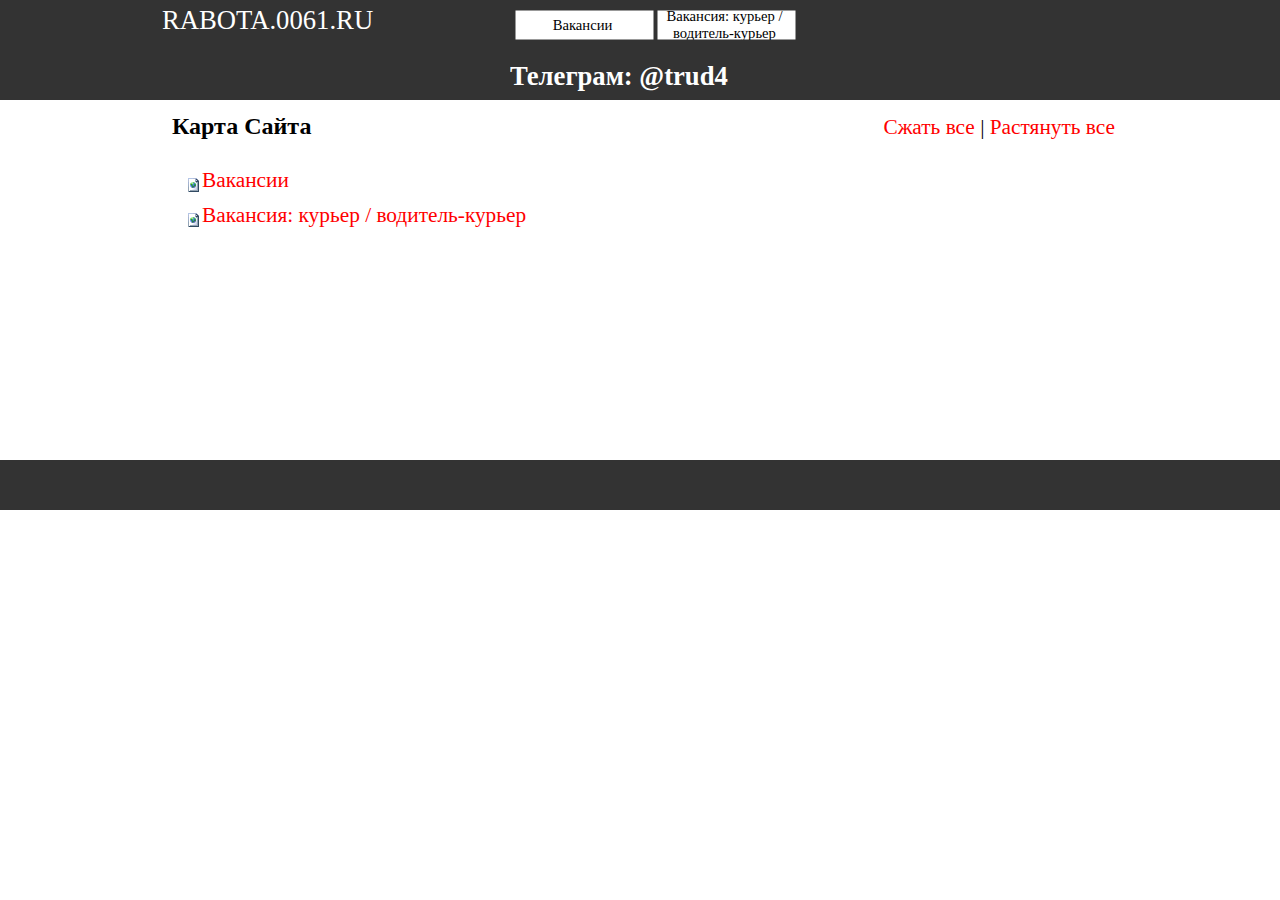
<file: imsitemap.html>
<!DOCTYPE html><!-- HTML5 -->
<html prefix="og: http://ogp.me/ns#" lang="ru-RU" dir="ltr">
	<head>
		<title>Главная Карта Сайта - RABOTA.0061.RU</title>
		<meta charset="utf-8" />
		<!--[if IE]><meta http-equiv="ImageToolbar" content="False" /><![endif]-->
		<meta name="generator" content="Incomedia WebSite X5 Professional 13.1.8.23 - www.websitex5.com" />
		<meta property="og:locale" content="ru" />
		<meta property="og:type" content="website" />
		<meta property="og:url" content="https://rabota.0061.ru/imsitemap.html" />
		<meta property="og:title" content="Главная Карта Сайта" />
		<meta property="og:site_name" content="RABOTA.0061.RU" />
		<meta name="viewport" content="width=device-width, initial-scale=1" />
		
		<link rel="stylesheet" type="text/css" href="style/reset.css?13-1-8-23" media="screen,print" />
		<link rel="stylesheet" type="text/css" href="style/print.css?13-1-8-23" media="print" />
		<link rel="stylesheet" type="text/css" href="style/style.css?13-1-8-23" media="screen,print" />
		<link rel="stylesheet" type="text/css" href="style/template.css?13-1-8-23" media="screen" />
		<link rel="stylesheet" type="text/css" href="style/menu.css?13-1-8-23" media="screen" />
		<link rel="stylesheet" type="text/css" href="pcss/imsitemap.css?13-1-8-23-637560535792690000" media="screen,print" />
		<script type="text/javascript" src="res/jquery.js?13-1-8-23"></script>
		<script type="text/javascript" src="res/x5engine.js?13-1-8-23" data-files-version="13-1-8-23"></script>
		<script type="text/javascript">
			window.onload = function(){ checkBrowserCompatibility('Ваш браузер не поддерживает функции, требуемые для визуализации этого Сайта.','Возможно, Ваш браузер не поддерживает функции, требуемые для визуализации этого Сайта.','[1]Обновите Ваш браузер[/1] или [2]продолжите процедуру [/2].','http://outdatedbrowser.com/'); };
			x5engine.utils.currentPagePath = 'imsitemap.html';
		</script>
		
		<meta name="yandex-verification" content="71c4257840945d1c" />
	</head>
	<body>
		<div id="imHeaderBg"></div>
		<div id="imFooterBg"></div>
		<div id="imPage">
			<div id="imHeader">
				
				<div id="imHeaderObjects"><div id="imHeader_imObjectTitle_01_wrapper" class="template-object-wrapper"><div id="imHeader_imCell_1" class="" > <div id="imHeader_imCellStyleGraphics_1"></div><div id="imHeader_imCellStyle_1" ><div id="imHeader_imObjectTitle_01"><span id ="imHeader_imObjectTitle_01_text"><a href="index.html" onclick="return x5engine.utils.location('index.html', null, false)">RABOTA.0061.RU</a> </span > </div></div></div></div><div id="imHeader_imTextObject_02_wrapper" class="template-object-wrapper"><div id="imHeader_imCell_2" class="" > <div id="imHeader_imCellStyleGraphics_2"></div><div id="imHeader_imCellStyle_2" ><div id="imHeader_imTextObject_02">
	<div class="text-tab-content"  id="imHeader_imTextObject_02_tab0" style="">
		<div class="text-inner">
			<span class="fs20 cf1"><b>Телеграм: @trud4</b></span>
		</div>
	</div>

</div>
</div></div></div></div>
			</div>
			<a class="imHidden" href="#imGoToCont" title="Заголовок главного меню">Перейти к контенту</a>
			<a id="imGoToMenu"></a><p class="imHidden">Главное меню:</p>
			<div id="imMnMnContainer">
				<div id="imMnMnGraphics"></div>
				<div id="imMnMn" class="auto main-menu">
					<div class="hamburger-site-background menu-mobile-hidden"></div><div class="hamburger-button"><div><div><div class="hamburger-bar"></div><div class="hamburger-bar"></div><div class="hamburger-bar"></div></div></div></div><div class="hamburger-menu-background-container"><div class="hamburger-menu-background menu-mobile-hidden"><div class="hamburger-menu-close-button"><span>&times;</span></div></div></div>
				<ul class="auto menu-mobile-hidden">
					<li id="imMnMnNode0" class=" imPage">
						<a href="index.html">
							<span class="imMnMnFirstBg">
								<span class="imMnMnTxt"><span class="imMnMnImg"></span><span class="imMnMnTextLabel">Вакансии</span></span>
							</span>
						</a>
					</li><li id="imMnMnNode3" class=" imPage">
						<a href="courier.html">
							<span class="imMnMnFirstBg">
								<span class="imMnMnTxt"><span class="imMnMnImg"></span><span class="imMnMnTextLabel">Вакансия: курьер / водитель-курьер</span></span>
							</span>
						</a>
					</li></ul>
				</div>
			</div>
			<div id="imContentContainer">
				<div id="imContentGraphics"></div>
				<div id="imContent">
					<a id="imGoToCont"></a>
				<div id="imSitemapPage"><div style="text-align: right; float: right; width: 40%; margin-top: 5px;"><a class="imCssLink" style="cursor: pointer;" href="#" onclick="return x5engine.imSiteMap.foldAll()">Сжать все</a> | <a class="imCssLink" style="cursor: pointer;" href="#" onclick="return x5engine.imSiteMap.unfoldAll()">Растянуть все</a></div><h1 id="imPgTitle" class="imTitleMargin" style="margin-bottom: 20px; width: 50%; clear: none;">Карта Сайта</h1>
				<ul class="imSiteMap">
					<li><img src="res/impage.gif" alt="" /><a class="imCssLink" href="index.html">Вакансии</a></li>
					<li><img src="res/impage.gif" alt="" /><a class="imCssLink" href="courier.html">Вакансия: курьер / водитель-курьер</a></li>
				</ul><script>x5engine.boot.push("x5engine.imSiteMap.setup()");</script></div>
					<div class="imClear"></div>
				</div>
			</div>
			<div id="imFooter">
				<div id="imFooterObjects"></div>
			</div>
		</div>
		<span class="imHidden"><a href="#imGoToCont" title="Прочесть эту страницу заново">Назад к содержимому</a> | <a href="#imGoToMenu" title="Прочесть этот сайт заново">Назад к главному меню</a></span>
		
		<noscript class="imNoScript"><div class="alert alert-red">Для использования этого сайта необходимо включить JavaScript.</div></noscript>
	</body>
</html>
</file>
<file: style/print.css>
.imHidden {display: none;}
.imBgStretcher {display: none;}
.imTip { display: none !important; }
.text-tabs { display: none !important; }
.text-tab-print-title { display: block !important; font-weight: bold; }
.text-container, .text-container > div, .text-inner, .text-inner div, .text-tab-content { padding: 0 0 10px 0 !important; height: auto !important; left: auto !important; top: auto !important; position: static !important; display: block !important; clear: both !important; }
#imHeader {display: none;}
#imHeaderBg {display : none;}
#imMnMn {display: none;}
#imPgMn {display: none;}
#imFooPad {display: none;}
#imBtMn {display: none;}
#imFooter {display : none;}
#imFooterBg {display: none;}
#imContent { height: auto !important; }
img { position: static !important; }
</file>
<file: style/style.css>
/* General purpose WSX5's required classes */
.imClear { visibility: hidden; clear: both; border: 0; margin: 0; padding: 0; }
.imHidden { display: none; }
.imCaptFrame { vertical-align: middle; }
.imAlertMsg { padding: 10px; font: 10pt "Trebuchet MS"; text-align: center; color: #000; background-color: #fff; border: 1px solid; }
.alert { padding: 5px 7px; margin: 5px 0 10px 0; border-radius: 5px; border: 1px solid; font: inherit; }
.alert-red { color: #ff6565; border-color: #ff6565; background-color: #fcc; }
.alert-green { color: #46543b; border-color: #8da876; background-color: #d5ffb3; }
.text-right { text-align: right; }
.text-center { text-align: center; }
.vertical-middle, tr.vertical-middle td { vertical-align: middle; }


/* Page default */
#imPage { font: normal normal normal 16pt 'Verdana'; color: #000000; background-color: transparent; text-align: left; text-decoration: none; }
.text-tab-content { text-align: left; }
body.wysiwyg { padding: 3px; font: normal normal normal 16pt 'Verdana';  color: black; line-height: 1; }
body.wysiwyg p { margin: 0; line-height: 28px; }
.dynamic-object-text p { line-height: 28px; }


/* Page Title */
#imPgTitle, #imPgTitle a, .imPgTitle, .imPgTitle a { padding-top: 2px; padding-bottom: 2px; margin: 5px 0; font: normal normal bold 18pt 'Verdana'; color: #000000; background-color: transparent; text-align: left; text-decoration: none; }
#imPgTitle, .imPgTitle { border-width: 1px; border-style: solid; border-color: transparent transparent transparent transparent; }
#imPgTitle.imTitleMargin, .imPgTitle.imTitleMargin { margin-left: 6px; margin-right: 6px; }


/* Breadcrumb */
.imBreadcrumb, .imBreadcrumb a, #imBreadcrumb, #imBreadcrumb a { padding-top: 2px; padding-bottom: 2px; font: normal normal normal 7pt 'Tahoma'; color: #000000; background-color: transparent; text-align: left; text-decoration: none;  border-width: 1px; border-style: solid; border-color: transparent transparent transparent transparent}
.imBreadcrumb a, .imBreadcrumb a:link, .imBreadcrumb a:hover, .imBreadcrumb a:visited, .imBreadcrumb a:active { color: #000000; }


/* Links */
.imCssLink:link, .imCssLink { background-color: transparent; color: #FF0000; text-decoration: none; }
.imCssLink:visited { background-color: transparent; color: #408000; text-decoration: none; }
.imCssLink:hover, .imCssLink:active, .imCssLink:hover, .imCssLink:active { background-color: transparent; color: #0030BF; text-decoration: underline; }
.imAbbr:link { background-color: transparent; color: #FF0000; text-decoration: none; }
.imAbbr:visited { background-color: transparent; color: #408000; text-decoration: none; }
.imAbbr:hover, .imAbbr:active { background-color: transparent; color: #0030BF; border-bottom: 1px dotted #0030BF; text-decoration: none; }


/* Bottom Menu */
#imBtMn { margin-left: 6px; margin-right: 6px; padding: 2px 0; position: relative;  border-width: 1px; border-style: solid; border-color: #A9A9A9 transparent #A9A9A9 transparent}
#imBtMn, #imBtMn a, #imBtMn a:visited, #imBtMn a:hover, #imBtMn a:active {font: normal normal normal 9pt 'Tahoma'; color: #000000; background-color: #FFFFFF; text-align: center; text-decoration: none; }
#imBtMn a:hover { text-decoration: underline; }
#imBtMn a { border: none; }
#imPage input[type=text], #imPage input[type=password], textarea, #imCartContainer .userForm select { font: inherit; border: 1px solid #A9A9A9; background-color: #FFFFFF; color: #000000; border-top-left-radius: 2px; border-top-right-radius: 2px; border-bottom-left-radius: 2px; border-bottom-right-radius: 2px; padding-left: 1px; padding-right: 1px; }
textarea { resize: none; }
#imPage input[type=button], #imPage input[type=submit], #imPage input[type=reset] {padding: 4px 8px; cursor: pointer; font: inherit; border: 1px solid #253A58; background-color: #000000; color: #FFFFFF; border-top-left-radius: 2px; border-top-right-radius: 2px; border-bottom-left-radius: 2px; border-bottom-right-radius: 2px; box-sizing: content-box; }
.search_form input { border-radius: 0; }
.imNoScript { position: absolute; top: 5px; left: 5%; width: 90%; font: normal normal normal 16pt 'Verdana'; text-align: left; text-decoration: none; }

/* Tip */
.imTip { z-index: 100201; background-color: #FFFFFF; border-top: 1px solid #253A58; border-right: 1px solid #253A58; border-bottom: 1px solid #253A58; border-left: 1px solid #253A58; font: normal normal normal 9pt 'Tahoma'; color: #253A58; background-color: #FFFFFF; text-align: center; text-decoration: none;  margin: 0 auto; padding: 10px; position: absolute; border-radius: 5px 5px 5px 5px; box-shadow: 1px 1px 1px 0px #808080;}
.imTipArrowBorder { border-color: #253A58; border-style: solid; border-width: 10px; height: 0; width: 0; position: absolute; }
.imTipArrow { border-color: #FFFFFF; border-style: solid; border-width: 10px; height: 0; width: 0; position: absolute; }
.imReverseArrow { border-color: #253A58; border-style: solid; border-width: 10px; height: 0; width: 0; position: absolute; top: -20px; left: 30px; }
.imTip img { margin-bottom: 6px; max-width: 100%; }


/* Date Picker */
#imDatePicker { position: absolute; width: 230px; padding: 5px; background-color: white; font-family: Arial; border: 1px solid #888;}
#imDatePicker table { border-collapse: collapse; margin-left: auto; margin-right: auto; }
#imDatePicker #imDPHead { padding: 10px; line-height: 20px; height: 20px; display: block; text-align: center; border: 1px solid #aaaaaa; background-color: #c1cbd5; }
#imDatePicker #imDPMonth { text-align: center; padding: 3px 30px 3px 30px; font-size: 12px; font-weight: bold; }
#imDatePicker .day { background-color: #fff; text-align: center; border: 1px solid #aaa; vertical-align: middle; width: 30px; height: 20px; font-size: 10px; cursor: pointer; }
#imDatePicker .selDay { background-color: rgb(255,240,128); }
#imDatePicker .day:hover { background: #fff; }
#imDatePicker .imDPhead { cursor: default; font-size: 12px; text-align: center; height: 25px; vertical-align: middle; }
#imDatePicker #imDPleft, #imDatePicker #imDPright { display: inline; cursor: pointer; font-weight: bold; }


/* Popup */
#imGuiPopUp { padding: 10px; position: fixed; background-color: #000000; border-top: 1px solid #000000; border-right: 1px solid #000000; border-bottom: 1px solid #000000; border-left: 1px solid #000000; font: normal normal normal 9pt 'Tahoma'; color: #000000; background-color: #FFFFFF; text-align: left; text-decoration: none; }
.imGuiButton { margin-top: 20px; margin-left: auto; margin-right: auto; text-align: center;  width: 80px; cursor: pointer; background-color: #444; color: white; padding: 5px; font-size: 14px; font-family: Arial; }
#imGuiPopUpBg { position: fixed; top: 0; left: 0; right: 0; bottom: 0; background-color: #000000; }
.alertbox { cursor: default; text-align: center; padding: 0; }
.alertbox .close-button { cursor: pointer; position: absolute; top: 2px; right: 2px; font-weight: bold; cursor: pointer; font-family: Tahoma; }
.alertbox .target-image { cursor: pointer; margin: 0px auto; }


/* Splash Box */
.splashbox { position: fixed; padding: 0; background-color: transparent; border: none; }
.splashbox img { cursor: pointer; }
.splashbox .imClose { position: absolute; top: -10px; right: -10px; }
#welcome-flags { margin: 0 auto; text-align: center; }
#welcome-flags div { display: inline-block; margin: 10px; }
#welcome-mediaplayertarget { overflow: hidden; }
.prt_field { display: none; }
.topic-summary { margin: 10px auto 20px auto; text-align: center; }
.topic-form { text-align: left; margin-bottom: 30px; }
.topic-comment { margin: 0 0 10px 0; padding: 5px 0; border-bottom: 1px dotted #000000; }
.topic-comments-count { font-weight: bold; margin: 10px 0 7px;}
.topic-comments-user { margin-bottom: 5px; margin-right: 5px; font-weight: bold;}
.topic-comments-abuse { margin: 5px 0 0 0; border: none; padding: 3px 0 0 0; text-align: right; }
.topic-comments-abuse img { margin-left: 3px; vertical-align: middle; }
.topic-comments-date { margin-bottom: 5px; }
.imCaptFrame { position: absolute; float: right; margin: 0; padding: 0; top: 5px;}
.topic-form-row { position: relative; clear: both; padding-top: 5px; }
.topic-star-container-big, .topic-star-container-small { display: inline-block; position: relative; background-repeat: repeat-x; background-position: left top; }
.topic-star-container-big { width: 160px; height: 34px; }
.topic-star-container-small { width: 80px; height: 16px; }
.topic-star-fixer-big, .topic-star-fixer-small { display: block; position: absolute; top: 0; left: 0; background-repeat: repeat-x; background-position: left top; }
.topic-star-fixer-big { height: 34px; }
.topic-star-fixer-small { height: 16px; }
.topic-pagination { text-align: center; margin: 7px 0; }
.variable-star-rating { cursor: pointer; }
#media-query-to-js { position: absolute; display: none; }@media (min-width: 960px) {
	#media-query-to-js { width: 960px; }
}
@media (max-width: 959px) and (min-width: 720px) {
	#media-query-to-js { width: 720px; }
}
@media (max-width: 719px) and (min-width: 480px) {
	#media-query-to-js { width: 480px; }
}
@media (max-width: 479px) {
	#media-query-to-js { width: 0px; }
}
@media all and (min-width:1px) { .media-test { position: absolute; } }
.browser-comp-message { position: fixed; bottom: 0; left: 0; right: 0; z-index: 10600; }
.browser-comp-message.severity-error {top: 0; background: url('[data-uri]'); }
.browser-comp-message div { padding: 20px; border: 2px solid #888; background-color: #000;}
.browser-comp-message.severity-error div { width: 90%; max-width: 500px; max-height: 120px; position: absolute; top: 0; bottom: 0; left: 0; right: 0; margin: auto; padding: 50px 0; }
.browser-comp-message p { font-family: Tahoma, Sans-serif; font-size: 12pt; margin: 20px 0; text-align: center; color: #fff; }
.browser-comp-message.severity-warning p { text-align: left; display: inline; margin: 0 5px; }
.browser-comp-message a { font-family: Tahoma, Sans-serif; font-size: 12pt; font-weight: bold; color: #00d7f7; text-decoration: none; }
.x5captcha-wrap { text-align: center; box-sizing: border-box; width: 100%; padding-right: 10px; }
.x5captcha-wrap label { padding: 0; }
.x5captcha-wrap input { width: 120px; }
.captcha-container { display: block; margin: 3px auto 2px auto; width: 120px; height: 24px; border: 1px solid #BBBBBB; }
.imLoadAnim { width: 32px; height: 32px; position: absolute; margin: auto; top: 0; bottom: 0; left: 0; right: 0;}
.imLoadAnim .imLoadCircle { width: 100%; height: 100%; position: absolute; left: 0; top: 0;}
.imLoadAnim .imLoadCircle:before { content: ''; display: block; margin: 0 auto; width: 15%; height: 15%; background-color: #333; border-radius: 100%; -webkit-animation: imLoadCircleFadeDelay 1.2s infinite ease-in-out both; animation: imLoadCircleFadeDelay 1.2s infinite ease-in-out both;}
.imLoadAnim .imLoadCircle2 { -webkit-transform: rotate(30deg); -ms-transform: rotate(30deg); transform: rotate(30deg);}
.imLoadAnim .imLoadCircle3 { -webkit-transform: rotate(60deg); -ms-transform: rotate(60deg); transform: rotate(60deg);}
.imLoadAnim .imLoadCircle4 { -webkit-transform: rotate(90deg); -ms-transform: rotate(90deg); transform: rotate(90deg);}
.imLoadAnim .imLoadCircle5 { -webkit-transform: rotate(120deg); -ms-transform: rotate(120deg); transform: rotate(120deg);}
.imLoadAnim .imLoadCircle6 { -webkit-transform: rotate(150deg); -ms-transform: rotate(150deg); transform: rotate(150deg);}
.imLoadAnim .imLoadCircle7 { -webkit-transform: rotate(180deg); -ms-transform: rotate(180deg); transform: rotate(180deg);}
.imLoadAnim .imLoadCircle8 { -webkit-transform: rotate(210deg); -ms-transform: rotate(210deg); transform: rotate(210deg);}
.imLoadAnim .imLoadCircle9 { -webkit-transform: rotate(240deg); -ms-transform: rotate(240deg); transform: rotate(240deg);}
.imLoadAnim .imLoadCircle10 { -webkit-transform: rotate(270deg); -ms-transform: rotate(270deg); transform: rotate(270deg);}
.imLoadAnim .imLoadCircle11 { -webkit-transform: rotate(300deg); -ms-transform: rotate(300deg); transform: rotate(300deg); }
.imLoadAnim .imLoadCircle12 { -webkit-transform: rotate(330deg); -ms-transform: rotate(330deg); transform: rotate(330deg); }
.imLoadAnim .imLoadCircle2:before { -webkit-animation-delay: -1.1s; animation-delay: -1.1s; }
.imLoadAnim .imLoadCircle3:before { -webkit-animation-delay: -1s; animation-delay: -1s; }
.imLoadAnim .imLoadCircle4:before { -webkit-animation-delay: -0.9s; animation-delay: -0.9s; }
.imLoadAnim .imLoadCircle5:before { -webkit-animation-delay: -0.8s; animation-delay: -0.8s; }
.imLoadAnim .imLoadCircle6:before { -webkit-animation-delay: -0.7s; animation-delay: -0.7s; }
.imLoadAnim .imLoadCircle7:before { -webkit-animation-delay: -0.6s; animation-delay: -0.6s; }
.imLoadAnim .imLoadCircle8:before { -webkit-animation-delay: -0.5s; animation-delay: -0.5s; }
.imLoadAnim .imLoadCircle9:before { -webkit-animation-delay: -0.4s; animation-delay: -0.4s;}
.imLoadAnim .imLoadCircle10:before { -webkit-animation-delay: -0.3s; animation-delay: -0.3s;}
.imLoadAnim .imLoadCircle11:before { -webkit-animation-delay: -0.2s; animation-delay: -0.2s;}
.imLoadAnim .imLoadCircle12:before { -webkit-animation-delay: -0.1s; animation-delay: -0.1s;}
@-webkit-keyframes imLoadCircleFadeDelay { 0%, 39%, 100% { opacity: 0; } 40% { opacity: 1; }}
@keyframes imLoadCircleFadeDelay { 0%, 39%, 100% { opacity: 0; } 40% { opacity: 1; } }
</file>
<file: style/template.css>
html { position: relative; margin: 0; padding: 0; }
body { margin: 0; padding: 0; text-align: left; }
#imPage { position: relative; width: 100%; }
#imHeaderBg { position: absolute; left: 0; top: 0; width: 100%; }
#imMnMnGraphics { position: absolute; top: 0; bottom: 0; z-index: 9; }
#imContentContainer { position: relative; }
#imContent { position: relative; }
#imContentGraphics { position: absolute; top: 0; bottom: 0; }
#imFooPad { float: left; margin: 0 auto; }
#imBtMnContainer { clear: both; }
.imPageRow { position: relative; clear: both; overflow: hidden; float: left; width: 100%; }
.imHGroup:after, .imUGroup:after, .imVGroup:after, .imPageRow:after { content: ""; display: table; clear: both; }
#imFooterBg { position: absolute; left: 0; bottom: 0; width: 100%; }
#imFooter { position: relative; }
@media (min-width: 960px) {
		html { background-image: none; background-color: #FFFFFF; }
		#imPage { padding-top: 0; margin-top: 0px; margin-bottom: 0px; min-width: 960px; }
		#imHeaderBg { height: 100px; background-image: none; background-color: #333333; }
		#imHeader { position: relative; margin-bottom: 0; margin-left: auto; margin-right: auto; height: 100px; background-image: none; background-color: transparent; }
		#imHeaderObjects { position: relative; height: 100px; }
		#imMnMnContainer { position: absolute; top: 5px; left: 0; right: 0; margin-left: auto; margin-right: auto; }
		#imMnMn { position: relative; margin-left: 350px; margin-right: auto; height: 30px; padding: 5px 5px 5px 5px; background-image: none; background-color: transparent; }
		#imMnMn > ul { text-align: left; }
		#imMnMn li { display: inline; }
		#imMnMnGraphics { display: none; }
		#imContent { min-height: 350px; padding: 5px 0 5px 0; }
		#imContentGraphics { left: 0; right: 0; margin-left: auto; margin-right: auto; min-height: 350px;  background-image: none; background-color: #FFFFFF; }
		#imFooterBg { height: 50px; background-image: none; background-color: #333333; }
		#imFooter { margin-left: auto; margin-right: auto; height: 50px; background-image: none; background-color: transparent; }
		#imFooterObjects { position: relative; height: 50px; }
		#imFooPad { height: 350px; }
		#imHeader, #imMnMnContainer, #imFooter { width: 960px; }
		#imMnMn { width: 590px; }
		#imContentGraphics { width: 960px; }
	
}
@media (max-width: 959px) and (min-width: 720px) {
		html { background-image: none; background-color: #FFFFFF; }
		#imPage { padding-top: 0; margin-top: 0px; margin-bottom: 0px; min-width: 720px; }
		#imHeaderBg { height: 100px; background-image: none; background-color: #333333; }
		#imHeader { position: relative; margin-bottom: 0; margin-left: auto; margin-right: auto; height: 100px; background-image: none; background-color: transparent; }
		#imHeaderObjects { position: relative; height: 100px; }
		#imMnMnContainer { position: absolute; top: 15px; left: 0; right: 0; margin-left: auto; margin-right: auto; }
		#imMnMn { position: relative; margin-left: 300px; margin-right: auto; height: 30px; padding: 5px 5px 5px 5px; background-image: none; background-color: transparent; }
		#imMnMn > ul { text-align: left; }
		#imMnMn li { display: inline; }
		#imMnMnGraphics { display: none; }
		#imContent { min-height: 350px; padding: 5px 0 5px 0; }
		#imContentGraphics { left: 0; right: 0; margin-left: auto; margin-right: auto; min-height: 350px;  background-image: none; background-color: #FFFFFF; }
		#imFooterBg { height: 50px; background-image: none; background-color: #000000; }
		#imFooter { margin-left: auto; margin-right: auto; height: 50px; background-image: none; background-color: transparent; }
		#imFooterObjects { position: relative; height: 50px; }
		#imFooPad { height: 350px; }
		#imHeader, #imMnMnContainer, #imFooter { width: 720px; }
		#imMnMn { width: 390px; }
		#imContentGraphics { width: 720px; }
	
}
@media (max-width: 719px) and (min-width: 480px) {
		html { background-image: none; background-color: transparent; }
		#imPage { padding-top: 0; margin-top: 0px; margin-bottom: 0px; min-width: 480px; }
		#imHeaderBg { height: 100px; background-image: none; background-color: #333333; }
		#imHeader { position: relative; margin-bottom: 0; margin-left: auto; margin-right: auto; height: 100px; background-image: none; background-color: transparent; }
		#imHeaderObjects { position: relative; height: 100px; }
		#imMnMnContainer { position: absolute; top: 15px; left: 0; right: 0; margin-left: auto; margin-right: auto; }
		#imMnMn { position: relative; margin-left: 420px; margin-right: auto; height: 40px; padding: 5px 5px 5px 5px; background-image: none; background-color: transparent; }
		#imMnMn > ul { text-align: left; }
		#imMnMn li { display: inline; }
		#imMnMnGraphics { display: none; }
		#imContent { min-height: 400px; padding: 5px 0 5px 0; }
		#imContentGraphics { left: 0; right: 0; margin-left: auto; margin-right: auto; min-height: 400px;  background-image: none; background-color: #FFFFFF; }
		#imFooterBg { height: 50px; background-image: none; background-color: #333333; }
		#imFooter { margin-left: auto; margin-right: auto; height: 50px; background-image: none; background-color: transparent; }
		#imFooterObjects { position: relative; height: 50px; }
		#imFooPad { height: 400px; }
		#imHeader, #imMnMnContainer, #imFooter { width: 480px; }
		#imMnMn { width: 40px; }
		#imContentGraphics { width: 480px; }
	
}
@media (max-width: 479px) {
		html { background-image: none; background-color: #FFFFFF; }
		#imPage { padding-top: 0; margin-top: 0px; margin-bottom: 0px; }
		#imHeaderBg { height: 100px; background-image: none; background-color: #333333; }
		#imHeader { position: relative; margin-bottom: 0; margin-left: auto; margin-right: auto; height: 100px; background-image: none; background-color: transparent; }
		#imHeaderObjects { position: relative; height: 100px; }
		#imMnMnContainer { position: absolute; top: 15px; left: 0; right: 0; margin-left: auto; margin-right: auto; }
		#imMnMn { position: relative; margin-left: 15px; margin-right: auto; height: 30px; padding: 5px 5px 5px 5px; background-image: none; background-color: transparent; }
		#imMnMn > ul { text-align: left; }
		#imMnMn li { display: inline; }
		#imMnMnGraphics { display: none; }
		#imContent { min-height: 400px; padding: 5px 0 5px 0; }
		#imContentGraphics { left: 0; right: 0; margin-left: auto; margin-right: auto; min-height: 400px;  background-image: none; background-color: #FFFFFF; }
		#imFooterBg { height: 50px; background-image: none; background-color: #333333; }
		#imFooter { margin-left: auto; margin-right: auto; height: 50px; background-image: none; background-color: transparent; }
		#imFooterObjects { position: relative; height: 50px; }
		#imFooPad, #imBtMnContainer, #imBtMn, #imPgMnContainer { display: none; }
		#imMnMn { width: 280px; }
		#imPage, #imContent, #imContentGraphics, #imFooter { box-sizing: border-box; width: 100%; }
	
}
</file>
<file: style/menu.css>
/* Desktop */
@media (min-width: 960px){
/* ######################### MENU STYLE #########################*/
.hamburger-menu-close-button { display: none; }
#imSite { position: relative; }
#imMnMn.main-menu { text-align: left; }
#imMnMn.main-menu > ul { z-index: 10001; display: inline-block; }
#imMnMn.main-menu li > ul, #imMnMn.main-menu li > div { z-index: 10002; }

/* Main Menu */

#imMnMn.main-menu ul {padding:0;margin:0;list-style-type:none; }
#imMnMn.main-menu > ul { margin-left: 0px; }
#imMnMn.main-menu > ul > li { position: relative; margin-left: 2px;  }
#imMnMn.main-menu > ul > li:first-child { margin-left: 0; }

/* Links */

/* Main Menu style */
#imMnMn.main-menu > ul > li { cursor: pointer; display: block; float: left; }
#imMnMn.main-menu > ul > li > a { display: block; }
#imMnMn.main-menu > ul > li .imMnMnFirstBg { background-image: url('../menu/hor_main.png'); width: 140px; height: 30px; }
#imMnMn.main-menu > ul > li:hover .imMnMnFirstBg , #imMnMn.main-menu > ul > li.imMnMnCurrent:hover .imMnMnFirstBg  { background-image: url('../menu/hor_main_h.png'); }
#imMnMn.main-menu > ul > li.imMnMnSeparator .imMnMnFirstBg  { background-image: none; cursor: auto; }
#imMnMn.main-menu > ul > li.imMnMnCurrent .imMnMnFirstBg  { background-image: url('../menu/hor_main_c.png'); cursor: auto; }
#imMnMn.main-menu > ul > li .imMnMnFirstBg .imMnMnImg, #imMnMn.main-menu > ul > li:hover .imMnMnFirstBg .imMnMnImg { overflow: hidden; position: absolute; line-height: 30px; width: 100%; height: 30px; top: 0; left: 0;text-align: left; }
#imMnMn.main-menu > ul > li .imMnMnFirstBg .imMnMnImg img, #imMnMn.main-menu > ul > li:hover .imMnMnFirstBg .imMnMnImg img { border: none; }
#imMnMn.main-menu > ul > li .imMnMnFirstBg .imMnMnLevelImg { display: none; }
#imMnMn.main-menu > ul > li .imMnMnFirstBg .imMnMnHoverIcon { display: none; }
#imMnMn.main-menu > ul > li:hover .imMnMnFirstBg .imMnMnDefaultIcon { display: none; }
#imMnMn.main-menu > ul > li:hover .imMnMnFirstBg .imMnMnHoverIcon { display: inline; }
#imMnMn.main-menu > ul > li.imMnMnSeparator > .imMnMnFirstBg > .imMnMnTxt { display: none; }
#imMnMn.main-menu > ul > li > a { text-decoration: none; }
#imMnMn.main-menu > ul > li .imMnMnFirstBg > .imMnMnTxt { overflow: hidden; margin: 0px; padding: 0px;  width: 135px; height: 30px; font: normal normal normal 11pt 'Tahoma'; color: #000000; text-align: center; text-decoration: none; line-height: 30px; display: block;}
#imMnMn.main-menu > ul > li:hover .imMnMnFirstBg > .imMnMnTxt, #imMnMn.main-menu > ul > li.imMnMnCurrent:hover .imMnMnFirstBg > .imMnMnTxt { cursor: pointer; color: #FFFFFF;font-weight: normal;font-style: normal;}
#imMnMn.main-menu > ul > li.imMnMnCurrent .imMnMnFirstBg > .imMnMnTxt { color: #000000;font-weight: normal;font-style: normal;}
#imMnMn.main-menu > ul > li.imMnMnSeparator { background: transparent url('../res/separatorh.png') no-repeat center center; width: 10px; height: 30px; }
#imMnMn.main-menu .imMnMnFirstBg { position: relative; display: block; background-repeat: no-repeat; cursor: pointer; width: 100%; }
#imMnMn.main-menu a { border: none; cursor: pointer; }
#imMnMn.main-menu .imMnMnTxt { text-overflow: ellipsis; white-space: nowrap; }
#imMnMn.main-menu .imMnMnTxt .imMnMnTextLabel { position: relative; }
#imMnMn.main-menu .imMnMnTxt .imMnMnTextLabel { word-wrap: normal; white-space: normal; line-height: normal; display: inline-block; vertical-align: middle; margin-top: -3px; }
#imMnMn.main-menu .imMnMnFirstBg .imMnMnImg { display: block; height: 30px; width: 140px; cursor: pointer; }
#imMnMn.main-menu .imMnMnFirstBg .imMnMnImg img { position: absolute; }


/* MENU POSITION : HORIZONTAL VerticalOneColumn */
#imMnMn.main-menu ul .autoHide, #imMnMn.main-menu ul div .autoHide { display: none; }

/* ######################### MAIN MENU POSITION #########################*/

/* div: Menu container*/
#imMnMn.main-menu { z-index:10000; }
#imMnMn.main-menu > ul { position: relative; }
#imMnMn.main-menu > ul > li > ul { position: absolute; }

/* First level menu style */
#imMnMn.main-menu > ul > li { display: inline-block; width:140px; }
#imMnMn.main-menu > ul > li span { display:block; padding:0;}
#imMnMn.main-menu a { cursor: pointer; display: block; width:140px;}

/* ########################## SUB MENU POSITION #########################*/

#imMnMn.main-menu.auto ul li ul li { top: 0px; }

/* Second level boxmodel*/
#imMnMn.main-menu.auto ul li ul li ul { position: absolute; width: 170px; }

/* Hide Levels */
#imMnMn.main-menu.auto li:hover > ul.auto { display:block; }
#imMnMn.main-menu.auto li ul.auto { display: none; }
#imMnMn.main-menu ul ul li .imMnMnBorder { overflow: hidden; }
.hamburger-menu-background { display: none; }
}
/* Breakpoint 1 */
@media (max-width: 959px) and (min-width: 720px){
/* ######################### MENU STYLE #########################*/
.hamburger-menu-close-button { display: none; }
#imSite { position: relative; }
#imMnMn.main-menu { text-align: left; }
#imMnMn.main-menu > ul { z-index: 10001; display: inline-block; }
#imMnMn.main-menu li > ul, #imMnMn.main-menu li > div { z-index: 10002; }

/* Main Menu */

#imMnMn.main-menu ul {padding:0;margin:0;list-style-type:none; }
#imMnMn.main-menu > ul { margin-left: 0px; }
#imMnMn.main-menu > ul > li { position: relative; margin-left: 2px;  }
#imMnMn.main-menu > ul > li:first-child { margin-left: 0; }

/* Links */

/* Main Menu style */
#imMnMn.main-menu > ul > li { cursor: pointer; display: block; float: left; }
#imMnMn.main-menu > ul > li > a { display: block; }
#imMnMn.main-menu > ul > li .imMnMnFirstBg { background-image: url('../menu/hor_main.png'); width: 140px; height: 30px; }
#imMnMn.main-menu > ul > li:hover .imMnMnFirstBg , #imMnMn.main-menu > ul > li.imMnMnCurrent:hover .imMnMnFirstBg  { background-image: url('../menu/hor_main_h.png'); }
#imMnMn.main-menu > ul > li.imMnMnSeparator .imMnMnFirstBg  { background-image: none; cursor: auto; }
#imMnMn.main-menu > ul > li.imMnMnCurrent .imMnMnFirstBg  { background-image: url('../menu/hor_main_c.png'); cursor: auto; }
#imMnMn.main-menu > ul > li .imMnMnFirstBg .imMnMnImg, #imMnMn.main-menu > ul > li:hover .imMnMnFirstBg .imMnMnImg { overflow: hidden; position: absolute; line-height: 30px; width: 100%; height: 30px; top: 0; left: 0;text-align: left; }
#imMnMn.main-menu > ul > li .imMnMnFirstBg .imMnMnImg img, #imMnMn.main-menu > ul > li:hover .imMnMnFirstBg .imMnMnImg img { border: none; }
#imMnMn.main-menu > ul > li .imMnMnFirstBg .imMnMnLevelImg { display: none; }
#imMnMn.main-menu > ul > li .imMnMnFirstBg .imMnMnHoverIcon { display: none; }
#imMnMn.main-menu > ul > li:hover .imMnMnFirstBg .imMnMnDefaultIcon { display: none; }
#imMnMn.main-menu > ul > li:hover .imMnMnFirstBg .imMnMnHoverIcon { display: inline; }
#imMnMn.main-menu > ul > li.imMnMnSeparator > .imMnMnFirstBg > .imMnMnTxt { display: none; }
#imMnMn.main-menu > ul > li > a { text-decoration: none; }
#imMnMn.main-menu > ul > li .imMnMnFirstBg > .imMnMnTxt { overflow: hidden; margin: 0px; padding: 0px;  width: 135px; height: 30px; font: normal normal normal 11pt 'Tahoma'; color: #000000; text-align: center; text-decoration: none; line-height: 30px; display: block;}
#imMnMn.main-menu > ul > li:hover .imMnMnFirstBg > .imMnMnTxt, #imMnMn.main-menu > ul > li.imMnMnCurrent:hover .imMnMnFirstBg > .imMnMnTxt { cursor: pointer; color: #FFFFFF;font-weight: normal;font-style: normal;}
#imMnMn.main-menu > ul > li.imMnMnCurrent .imMnMnFirstBg > .imMnMnTxt { color: #000000;font-weight: normal;font-style: normal;}
#imMnMn.main-menu > ul > li.imMnMnSeparator { background: transparent url('../res/separatorh.png') no-repeat center center; width: 10px; height: 30px; }
#imMnMn.main-menu .imMnMnFirstBg { position: relative; display: block; background-repeat: no-repeat; cursor: pointer; width: 100%; }
#imMnMn.main-menu a { border: none; cursor: pointer; }
#imMnMn.main-menu .imMnMnTxt { text-overflow: ellipsis; white-space: nowrap; }
#imMnMn.main-menu .imMnMnTxt .imMnMnTextLabel { position: relative; }
#imMnMn.main-menu .imMnMnTxt .imMnMnTextLabel { word-wrap: normal; white-space: normal; line-height: normal; display: inline-block; vertical-align: middle; margin-top: -3px; }
#imMnMn.main-menu .imMnMnFirstBg .imMnMnImg { display: block; height: 30px; width: 140px; cursor: pointer; }
#imMnMn.main-menu .imMnMnFirstBg .imMnMnImg img { position: absolute; }


/* MENU POSITION : HORIZONTAL VerticalOneColumn */
#imMnMn.main-menu ul .autoHide, #imMnMn.main-menu ul div .autoHide { display: none; }

/* ######################### MAIN MENU POSITION #########################*/

/* div: Menu container*/
#imMnMn.main-menu { z-index:10000; }
#imMnMn.main-menu > ul { position: relative; }
#imMnMn.main-menu > ul > li > ul { position: absolute; }

/* First level menu style */
#imMnMn.main-menu > ul > li { display: inline-block; width:140px; }
#imMnMn.main-menu > ul > li span { display:block; padding:0;}
#imMnMn.main-menu a { cursor: pointer; display: block; width:140px;}

/* ########################## SUB MENU POSITION #########################*/

#imMnMn.main-menu.auto ul li ul li { top: 0px; }

/* Second level boxmodel*/
#imMnMn.main-menu.auto ul li ul li ul { position: absolute; width: 170px; }

/* Hide Levels */
#imMnMn.main-menu.auto li:hover > ul.auto { display:block; }
#imMnMn.main-menu.auto li ul.auto { display: none; }
#imMnMn.main-menu ul ul li .imMnMnBorder { overflow: hidden; }
.hamburger-menu-background { display: none; }div.imMnMnCustomHTML { display: none; }

}
/* Mobile */
@media (max-width: 719px) and (min-width: 480px){
#imMnMn.main-menu .hamburger-button { position: absolute; top: 5px;right: 5px;}
#imMnMn.main-menu .hamburger-button { cursor: pointer; width: 30px; height: 30px;background-image: url('../menu/mobile.png'); background-repeat: no-repeat; background-position: center center;}
#imMnMn.main-menu .hamburger-button > div { display: table; width: 30px; height: 30px; }
#imMnMn.main-menu .hamburger-button > div > div { display: table-cell; vertical-align: middle; width: 30px; height: 30px; }
#imMnMn.main-menu .hamburger-bar { margin: 3px auto; width: 65%; height: 3px; background-color: #000000; }
#imMnMn.main-menu .hamburger-menu-background { z-index: 10;position: fixed;display: block;top: 0;bottom: 0;right: 0; left: auto;width: 170px;background-color: #FFFFFF;transition: left 0.5s, right 0.5s, opacity 0.5s;-webkit-transition: left 0.5s, right 0.5s, opacity 0.5s;}
#imMnMn.main-menu > ul {transition: right 0.5s, left 0.5s, opacity 0.5s;-webkit-transition: right 0.5s, left 0.5s, opacity 0.5s;}
#imMnMn.main-menu .hamburger-site-background { display: none;position: fixed; top: 0; bottom: 0; left: 0; right: 0; z-index: 9; background-color: black;}
#imMnMn.main-menu div.imMnMnCustomHTML { display: none; }

#imMnMn.main-menu { overflow: visible; float: none; z-index: 10; }
#imMnMn.main-menu ul ul { display: none; margin-bottom: 1px; }
#imMnMn.main-menu li > div { display: none; }
#imMnMn.main-menu div > ul { display: block; }
#imMnMn.main-menu > ul { z-index: 11; position: fixed; right: 0; left: auto; top: 40px; background-color: #FFFFFF; overflow-x: hidden; overflow-y: auto; height: calc(100% - 40px) }
#imMnMn.main-menu .hamburger-menu-close-button { display: block; font-family: Arial; font-size: 30px; text-align: right; padding: 5px 10px; color: #253A58; }
#imMnMn.main-menu .hamburger-menu-close-button span { cursor: pointer; }
#imMnMn.main-menu li { margin-bottom: 1px;display:block; width: 168px; }
#imMnMn.main-menu li:first-child { margin-top: 0; }
#imMnMn.main-menu .imMnMnTxt { border: 1px solid #D3D3D3; }
#imMnMn.main-menu li, #imMnMn.main-menu li a {font: normal normal normal 10pt 'Tahoma'; color: #253A58; text-align: left; text-decoration: none; background-color: #FFFFFF;}
#imMnMn.main-menu ul ul li .imMnMnTxt { background-color: #EBEBEB; }
#imMnMn.main-menu ul ul li li .imMnMnTxt { background-color: #D7D7D7; }
#imMnMn.main-menu ul ul li li li .imMnMnTxt { background-color: #C3C3C3; }
#imMnMn.main-menu .imMnMnTxt { max-height: 18px; position: relative; overflow: hidden; display: block; padding: 8px 8px 8px 8px; }
#imMnMn.main-menu ul li.imPage:hover, #imMnMn.main-menu ul li.imPage:hover .imMnMnTxt, #imMnMn.main-menu ul li.imLevel:hover > span > .imMnMnTxt, #imMnMn.main-menu ul li.imLevel:hover > a > span > .imMnMnTxt{text-decoration: none;color: #253A58; background-color: #B0D1FF; border-color: #D3D3D3;}
#imMnMn.main-menu ul li.imMnMnSeparator, #imMnMn.main-menu ul li.imMnMnSeparator .imMnMnTxt,#imMnMn.main-menu ul li.imMnMnSeparator:hover, #imMnMn.main-menu ul li.imMnMnSeparator:hover .imMnMnTxt{color: #A9A9A9; font-style: normal; font-weight: bold; }
#imMnMn.main-menu .empty-separator { background: transparent url('../res/separatorv.png') no-repeat center center; width: 170px; height: 10px; }
#imMnMn.main-menu .empty-separator span { display: none; }
#imMnMn.main-menu .imMnMnImg { margin-right: 3px; position: relative; width: 34px; height: 34px; }
#imMnMn.main-menu li img.imMnMnHoverIcon { display: none; }
#imMnMn.main-menu li img { vertical-align: top; }
#imMnMn.main-menu li:hover .imMnMnImg img.imMnMnDefaultIcon { display: none; }
#imMnMn.main-menu li:hover .imMnMnImg img.imMnMnHoverIcon { display: inline; }

#imMnMn.main-menu .menu-mobile-hidden, #imMnMn.main-menu > ul.menu-mobile-hidden { right: -170px; opacity: 0; }

}
/* Mobile Fluid */
@media (max-width: 479px){
#imMnMn.main-menu .hamburger-button { position: absolute; top: 5px;right: 5px;}
#imMnMn.main-menu .hamburger-button { cursor: pointer; width: 30px; height: 30px;background-image: url('../menu/mobile.png'); background-repeat: no-repeat; background-position: center center;}
#imMnMn.main-menu .hamburger-button > div { display: table; width: 30px; height: 30px; }
#imMnMn.main-menu .hamburger-button > div > div { display: table-cell; vertical-align: middle; width: 30px; height: 30px; }
#imMnMn.main-menu .hamburger-bar { margin: 3px auto; width: 65%; height: 3px; background-color: #000000; }
#imMnMn.main-menu .hamburger-menu-background { z-index: 10;position: fixed;display: block;top: 0;bottom: 0;right: 0; left: auto;width: 170px;background-color: #FFFFFF;transition: left 0.5s, right 0.5s, opacity 0.5s;-webkit-transition: left 0.5s, right 0.5s, opacity 0.5s;}
#imMnMn.main-menu > ul {transition: right 0.5s, left 0.5s, opacity 0.5s;-webkit-transition: right 0.5s, left 0.5s, opacity 0.5s;}
#imMnMn.main-menu .hamburger-site-background { display: none;position: fixed; top: 0; bottom: 0; left: 0; right: 0; z-index: 9; background-color: black;}
#imMnMn.main-menu div.imMnMnCustomHTML { display: none; }

#imMnMn.main-menu { overflow: visible; float: none; z-index: 10; }
#imMnMn.main-menu ul ul { display: none; margin-bottom: 1px; }
#imMnMn.main-menu li > div { display: none; }
#imMnMn.main-menu div > ul { display: block; }
#imMnMn.main-menu > ul { z-index: 11; position: fixed; right: 0; left: auto; top: 40px; background-color: #FFFFFF; overflow-x: hidden; overflow-y: auto; height: calc(100% - 40px) }
#imMnMn.main-menu .hamburger-menu-close-button { display: block; font-family: Arial; font-size: 30px; text-align: right; padding: 5px 10px; color: #253A58; }
#imMnMn.main-menu .hamburger-menu-close-button span { cursor: pointer; }
#imMnMn.main-menu li { margin-bottom: 1px;display:block; width: 168px; }
#imMnMn.main-menu li:first-child { margin-top: 0; }
#imMnMn.main-menu .imMnMnTxt { border: 1px solid #D3D3D3; }
#imMnMn.main-menu li, #imMnMn.main-menu li a {font: normal normal normal 10pt 'Tahoma'; color: #253A58; text-align: left; text-decoration: none; background-color: #FFFFFF;}
#imMnMn.main-menu ul ul li .imMnMnTxt { background-color: #EBEBEB; }
#imMnMn.main-menu ul ul li li .imMnMnTxt { background-color: #D7D7D7; }
#imMnMn.main-menu ul ul li li li .imMnMnTxt { background-color: #C3C3C3; }
#imMnMn.main-menu .imMnMnTxt { max-height: 18px; position: relative; overflow: hidden; display: block; padding: 8px 8px 8px 8px; }
#imMnMn.main-menu ul li.imPage:hover, #imMnMn.main-menu ul li.imPage:hover .imMnMnTxt, #imMnMn.main-menu ul li.imLevel:hover > span > .imMnMnTxt, #imMnMn.main-menu ul li.imLevel:hover > a > span > .imMnMnTxt{text-decoration: none;color: #253A58; background-color: #B0D1FF; border-color: #D3D3D3;}
#imMnMn.main-menu ul li.imMnMnSeparator, #imMnMn.main-menu ul li.imMnMnSeparator .imMnMnTxt,#imMnMn.main-menu ul li.imMnMnSeparator:hover, #imMnMn.main-menu ul li.imMnMnSeparator:hover .imMnMnTxt{color: #A9A9A9; font-style: normal; font-weight: bold; }
#imMnMn.main-menu .empty-separator { background: transparent url('../res/separatorv.png') no-repeat center center; width: 170px; height: 10px; }
#imMnMn.main-menu .empty-separator span { display: none; }
#imMnMn.main-menu .imMnMnImg { margin-right: 3px; position: relative; width: 34px; height: 34px; }
#imMnMn.main-menu li img.imMnMnHoverIcon { display: none; }
#imMnMn.main-menu li img { vertical-align: top; }
#imMnMn.main-menu li:hover .imMnMnImg img.imMnMnDefaultIcon { display: none; }
#imMnMn.main-menu li:hover .imMnMnImg img.imMnMnHoverIcon { display: inline; }

#imMnMn.main-menu .menu-mobile-hidden, #imMnMn.main-menu > ul.menu-mobile-hidden { right: -170px; opacity: 0; }

}
#imMnMn.static-menu { z-index: 10001; padding: 0; height: 40px; }
.static-menu div.imMnMnCustomHTML { display: none; }
/* Desktop */
@media (min-width: 960px){
#imMnMn.static-menu { width: 960px; }
/* ######################### MENU STYLE #########################*/
.hamburger-menu-close-button { display: none; }
#imSite { position: relative; }
#imMnMn.static-menu { text-align: right; }
#imMnMn.static-menu > ul { z-index: 10001; display: inline-block; }
#imMnMn.static-menu li > ul, #imMnMn.static-menu li > div { z-index: 10002; }

/* Main Menu */

#imMnMn.static-menu ul {padding:0;margin:0;list-style-type:none; }
#imMnMn.static-menu > ul { margin-left: 0px; }
#imMnMn.static-menu > ul > li { position: relative; margin-right: 2px;  }
#imMnMn.static-menu > ul > li:last-child { margin-right: 0; }

/* Links */

/* Main Menu style */
#imMnMn.static-menu > ul > li { cursor: pointer; display: block; float: left; }
#imMnMn.static-menu > ul > li > a { display: block; }
#imMnMn.static-menu > ul > li .imMnMnFirstBg { background-image: url('../menu/hor_main.png'); width: 140px; height: 30px; }
#imMnMn.static-menu > ul > li:hover .imMnMnFirstBg , #imMnMn.static-menu > ul > li.imMnMnCurrent:hover .imMnMnFirstBg  { background-image: url('../menu/hor_main_h.png'); }
#imMnMn.static-menu > ul > li.imMnMnSeparator .imMnMnFirstBg  { background-image: none; cursor: auto; }
#imMnMn.static-menu > ul > li.imMnMnCurrent .imMnMnFirstBg  { background-image: url('../menu/hor_main_c.png'); cursor: auto; }
#imMnMn.static-menu > ul > li .imMnMnFirstBg .imMnMnImg, #imMnMn.static-menu > ul > li:hover .imMnMnFirstBg .imMnMnImg { overflow: hidden; position: absolute; line-height: 30px; width: 100%; height: 30px; top: 0; left: 0;text-align: left; }
#imMnMn.static-menu > ul > li .imMnMnFirstBg .imMnMnImg img, #imMnMn.static-menu > ul > li:hover .imMnMnFirstBg .imMnMnImg img { border: none; }
#imMnMn.static-menu > ul > li .imMnMnFirstBg .imMnMnLevelImg { display: none; }
#imMnMn.static-menu > ul > li .imMnMnFirstBg .imMnMnHoverIcon { display: none; }
#imMnMn.static-menu > ul > li:hover .imMnMnFirstBg .imMnMnDefaultIcon { display: none; }
#imMnMn.static-menu > ul > li:hover .imMnMnFirstBg .imMnMnHoverIcon { display: inline; }
#imMnMn.static-menu > ul > li.imMnMnSeparator > .imMnMnFirstBg > .imMnMnTxt { display: none; }
#imMnMn.static-menu > ul > li > a { text-decoration: none; }
#imMnMn.static-menu > ul > li .imMnMnFirstBg > .imMnMnTxt { overflow: hidden; margin: 0px; padding: 0px;  width: 135px; height: 30px; font: normal normal normal 11pt 'Tahoma'; color: #000000; text-align: center; text-decoration: none; line-height: 30px; display: block;}
#imMnMn.static-menu > ul > li:hover .imMnMnFirstBg > .imMnMnTxt, #imMnMn.static-menu > ul > li.imMnMnCurrent:hover .imMnMnFirstBg > .imMnMnTxt { cursor: pointer; color: #FFFFFF;font-weight: normal;font-style: normal;}
#imMnMn.static-menu > ul > li.imMnMnCurrent .imMnMnFirstBg > .imMnMnTxt { color: #000000;font-weight: normal;font-style: normal;}
#imMnMn.static-menu > ul > li.imMnMnSeparator { background: transparent url('../res/separatorh.png') no-repeat center center; width: 10px; height: 30px; }
#imMnMn.static-menu .imMnMnFirstBg { position: relative; display: block; background-repeat: no-repeat; cursor: pointer; width: 100%; }
#imMnMn.static-menu a { border: none; cursor: pointer; }
#imMnMn.static-menu .imMnMnTxt { text-overflow: ellipsis; white-space: nowrap; }
#imMnMn.static-menu .imMnMnTxt .imMnMnTextLabel { position: relative; }
#imMnMn.static-menu .imMnMnTxt .imMnMnTextLabel { word-wrap: normal; white-space: normal; line-height: normal; display: inline-block; vertical-align: middle; margin-top: -3px; }
#imMnMn.static-menu .imMnMnFirstBg .imMnMnImg { display: block; height: 30px; width: 140px; cursor: pointer; }
#imMnMn.static-menu .imMnMnFirstBg .imMnMnImg img { position: absolute; }


/* MENU POSITION : HORIZONTAL VerticalOneColumn */
#imMnMn.static-menu ul .autoHide, #imMnMn.static-menu ul div .autoHide { display: none; }

/* ######################### MAIN MENU POSITION #########################*/

/* div: Menu container*/
#imMnMn.static-menu { z-index:10000; }
#imMnMn.static-menu > ul { position: relative; }
#imMnMn.static-menu > ul > li > ul { position: absolute; }

/* First level menu style */
#imMnMn.static-menu > ul > li { display: inline-block; width:140px; }
#imMnMn.static-menu > ul > li span { display:block; padding:0;}
#imMnMn.static-menu a { cursor: pointer; display: block; width:140px;}

/* ########################## SUB MENU POSITION #########################*/

#imMnMn.static-menu.auto ul li ul li { top: 0px; }

/* Second level boxmodel*/
#imMnMn.static-menu.auto ul li ul li ul { position: absolute; width: 170px; }

/* Hide Levels */
#imMnMn.static-menu.auto li:hover > ul.auto { display:block; }
#imMnMn.static-menu.auto li ul.auto { display: none; }
#imMnMn.static-menu ul ul li .imMnMnBorder { overflow: hidden; }
#imMnMn.static-menu > ul {margin-top: 5px;margin-bottom: 5px;margin-right: 0px;} 
}
/* Breakpoint 1 */
@media (max-width: 959px) and (min-width: 720px){
#imMnMn.static-menu { width: 720px; }
/* ######################### MENU STYLE #########################*/
.hamburger-menu-close-button { display: none; }
#imSite { position: relative; }
#imMnMn.static-menu { text-align: right; }
#imMnMn.static-menu > ul { z-index: 10001; display: inline-block; }
#imMnMn.static-menu li > ul, #imMnMn.static-menu li > div { z-index: 10002; }

/* Main Menu */

#imMnMn.static-menu ul {padding:0;margin:0;list-style-type:none; }
#imMnMn.static-menu > ul { margin-left: 0px; }
#imMnMn.static-menu > ul > li { position: relative; margin-right: 2px;  }
#imMnMn.static-menu > ul > li:last-child { margin-right: 0; }

/* Links */

/* Main Menu style */
#imMnMn.static-menu > ul > li { cursor: pointer; display: block; float: left; }
#imMnMn.static-menu > ul > li > a { display: block; }
#imMnMn.static-menu > ul > li .imMnMnFirstBg { background-image: url('../menu/hor_main.png'); width: 140px; height: 30px; }
#imMnMn.static-menu > ul > li:hover .imMnMnFirstBg , #imMnMn.static-menu > ul > li.imMnMnCurrent:hover .imMnMnFirstBg  { background-image: url('../menu/hor_main_h.png'); }
#imMnMn.static-menu > ul > li.imMnMnSeparator .imMnMnFirstBg  { background-image: none; cursor: auto; }
#imMnMn.static-menu > ul > li.imMnMnCurrent .imMnMnFirstBg  { background-image: url('../menu/hor_main_c.png'); cursor: auto; }
#imMnMn.static-menu > ul > li .imMnMnFirstBg .imMnMnImg, #imMnMn.static-menu > ul > li:hover .imMnMnFirstBg .imMnMnImg { overflow: hidden; position: absolute; line-height: 30px; width: 100%; height: 30px; top: 0; left: 0;text-align: left; }
#imMnMn.static-menu > ul > li .imMnMnFirstBg .imMnMnImg img, #imMnMn.static-menu > ul > li:hover .imMnMnFirstBg .imMnMnImg img { border: none; }
#imMnMn.static-menu > ul > li .imMnMnFirstBg .imMnMnLevelImg { display: none; }
#imMnMn.static-menu > ul > li .imMnMnFirstBg .imMnMnHoverIcon { display: none; }
#imMnMn.static-menu > ul > li:hover .imMnMnFirstBg .imMnMnDefaultIcon { display: none; }
#imMnMn.static-menu > ul > li:hover .imMnMnFirstBg .imMnMnHoverIcon { display: inline; }
#imMnMn.static-menu > ul > li.imMnMnSeparator > .imMnMnFirstBg > .imMnMnTxt { display: none; }
#imMnMn.static-menu > ul > li > a { text-decoration: none; }
#imMnMn.static-menu > ul > li .imMnMnFirstBg > .imMnMnTxt { overflow: hidden; margin: 0px; padding: 0px;  width: 135px; height: 30px; font: normal normal normal 11pt 'Tahoma'; color: #000000; text-align: center; text-decoration: none; line-height: 30px; display: block;}
#imMnMn.static-menu > ul > li:hover .imMnMnFirstBg > .imMnMnTxt, #imMnMn.static-menu > ul > li.imMnMnCurrent:hover .imMnMnFirstBg > .imMnMnTxt { cursor: pointer; color: #FFFFFF;font-weight: normal;font-style: normal;}
#imMnMn.static-menu > ul > li.imMnMnCurrent .imMnMnFirstBg > .imMnMnTxt { color: #000000;font-weight: normal;font-style: normal;}
#imMnMn.static-menu > ul > li.imMnMnSeparator { background: transparent url('../res/separatorh.png') no-repeat center center; width: 10px; height: 30px; }
#imMnMn.static-menu .imMnMnFirstBg { position: relative; display: block; background-repeat: no-repeat; cursor: pointer; width: 100%; }
#imMnMn.static-menu a { border: none; cursor: pointer; }
#imMnMn.static-menu .imMnMnTxt { text-overflow: ellipsis; white-space: nowrap; }
#imMnMn.static-menu .imMnMnTxt .imMnMnTextLabel { position: relative; }
#imMnMn.static-menu .imMnMnTxt .imMnMnTextLabel { word-wrap: normal; white-space: normal; line-height: normal; display: inline-block; vertical-align: middle; margin-top: -3px; }
#imMnMn.static-menu .imMnMnFirstBg .imMnMnImg { display: block; height: 30px; width: 140px; cursor: pointer; }
#imMnMn.static-menu .imMnMnFirstBg .imMnMnImg img { position: absolute; }


/* MENU POSITION : HORIZONTAL VerticalOneColumn */
#imMnMn.static-menu ul .autoHide, #imMnMn.static-menu ul div .autoHide { display: none; }

/* ######################### MAIN MENU POSITION #########################*/

/* div: Menu container*/
#imMnMn.static-menu { z-index:10000; }
#imMnMn.static-menu > ul { position: relative; }
#imMnMn.static-menu > ul > li > ul { position: absolute; }

/* First level menu style */
#imMnMn.static-menu > ul > li { display: inline-block; width:140px; }
#imMnMn.static-menu > ul > li span { display:block; padding:0;}
#imMnMn.static-menu a { cursor: pointer; display: block; width:140px;}

/* ########################## SUB MENU POSITION #########################*/

#imMnMn.static-menu.auto ul li ul li { top: 0px; }

/* Second level boxmodel*/
#imMnMn.static-menu.auto ul li ul li ul { position: absolute; width: 170px; }

/* Hide Levels */
#imMnMn.static-menu.auto li:hover > ul.auto { display:block; }
#imMnMn.static-menu.auto li ul.auto { display: none; }
#imMnMn.static-menu ul ul li .imMnMnBorder { overflow: hidden; }
#imMnMn.static-menu > ul {margin-top: 5px;margin-bottom: 5px;margin-right: 0px;} 
}
/* Mobile */
@media (max-width: 719px) and (min-width: 480px){
#imMnMn.static-menu { width: 480px; }
/* ######################### MENU STYLE #########################*/
.hamburger-menu-close-button { display: none; }
#imSite { position: relative; }
#imMnMn.static-menu { text-align: right; }
#imMnMn.static-menu > ul { z-index: 10001; display: inline-block; }
#imMnMn.static-menu li > ul, #imMnMn.static-menu li > div { z-index: 10002; }

/* Main Menu */

#imMnMn.static-menu ul {padding:0;margin:0;list-style-type:none; }
#imMnMn.static-menu > ul { margin-left: 0px; }
#imMnMn.static-menu > ul > li { position: relative; margin-right: 2px;  }
#imMnMn.static-menu > ul > li:last-child { margin-right: 0; }

/* Links */

/* Main Menu style */
#imMnMn.static-menu > ul > li { cursor: pointer; display: block; float: left; }
#imMnMn.static-menu > ul > li > a { display: block; }
#imMnMn.static-menu > ul > li .imMnMnFirstBg { background-image: url('../menu/hor_main.png'); width: 140px; height: 30px; }
#imMnMn.static-menu > ul > li:hover .imMnMnFirstBg , #imMnMn.static-menu > ul > li.imMnMnCurrent:hover .imMnMnFirstBg  { background-image: url('../menu/hor_main_h.png'); }
#imMnMn.static-menu > ul > li.imMnMnSeparator .imMnMnFirstBg  { background-image: none; cursor: auto; }
#imMnMn.static-menu > ul > li.imMnMnCurrent .imMnMnFirstBg  { background-image: url('../menu/hor_main_c.png'); cursor: auto; }
#imMnMn.static-menu > ul > li .imMnMnFirstBg .imMnMnImg, #imMnMn.static-menu > ul > li:hover .imMnMnFirstBg .imMnMnImg { overflow: hidden; position: absolute; line-height: 30px; width: 100%; height: 30px; top: 0; left: 0;text-align: left; }
#imMnMn.static-menu > ul > li .imMnMnFirstBg .imMnMnImg img, #imMnMn.static-menu > ul > li:hover .imMnMnFirstBg .imMnMnImg img { border: none; }
#imMnMn.static-menu > ul > li .imMnMnFirstBg .imMnMnLevelImg { display: none; }
#imMnMn.static-menu > ul > li .imMnMnFirstBg .imMnMnHoverIcon { display: none; }
#imMnMn.static-menu > ul > li:hover .imMnMnFirstBg .imMnMnDefaultIcon { display: none; }
#imMnMn.static-menu > ul > li:hover .imMnMnFirstBg .imMnMnHoverIcon { display: inline; }
#imMnMn.static-menu > ul > li.imMnMnSeparator > .imMnMnFirstBg > .imMnMnTxt { display: none; }
#imMnMn.static-menu > ul > li > a { text-decoration: none; }
#imMnMn.static-menu > ul > li .imMnMnFirstBg > .imMnMnTxt { overflow: hidden; margin: 0px; padding: 0px;  width: 135px; height: 30px; font: normal normal normal 11pt 'Tahoma'; color: #000000; text-align: center; text-decoration: none; line-height: 30px; display: block;}
#imMnMn.static-menu > ul > li:hover .imMnMnFirstBg > .imMnMnTxt, #imMnMn.static-menu > ul > li.imMnMnCurrent:hover .imMnMnFirstBg > .imMnMnTxt { cursor: pointer; color: #FFFFFF;font-weight: normal;font-style: normal;}
#imMnMn.static-menu > ul > li.imMnMnCurrent .imMnMnFirstBg > .imMnMnTxt { color: #000000;font-weight: normal;font-style: normal;}
#imMnMn.static-menu > ul > li.imMnMnSeparator { background: transparent url('../res/separatorh.png') no-repeat center center; width: 10px; height: 30px; }
#imMnMn.static-menu .imMnMnFirstBg { position: relative; display: block; background-repeat: no-repeat; cursor: pointer; width: 100%; }
#imMnMn.static-menu a { border: none; cursor: pointer; }
#imMnMn.static-menu .imMnMnTxt { text-overflow: ellipsis; white-space: nowrap; }
#imMnMn.static-menu .imMnMnTxt .imMnMnTextLabel { position: relative; }
#imMnMn.static-menu .imMnMnTxt .imMnMnTextLabel { word-wrap: normal; white-space: normal; line-height: normal; display: inline-block; vertical-align: middle; margin-top: -3px; }
#imMnMn.static-menu .imMnMnFirstBg .imMnMnImg { display: block; height: 30px; width: 140px; cursor: pointer; }
#imMnMn.static-menu .imMnMnFirstBg .imMnMnImg img { position: absolute; }


/* MENU POSITION : HORIZONTAL VerticalOneColumn */
#imMnMn.static-menu ul .autoHide, #imMnMn.static-menu ul div .autoHide { display: none; }

/* ######################### MAIN MENU POSITION #########################*/

/* div: Menu container*/
#imMnMn.static-menu { z-index:10000; }
#imMnMn.static-menu > ul { position: relative; }
#imMnMn.static-menu > ul > li > ul { position: absolute; }

/* First level menu style */
#imMnMn.static-menu > ul > li { display: inline-block; width:140px; }
#imMnMn.static-menu > ul > li span { display:block; padding:0;}
#imMnMn.static-menu a { cursor: pointer; display: block; width:140px;}

/* ########################## SUB MENU POSITION #########################*/

#imMnMn.static-menu.auto ul li ul li { top: 0px; }

/* Second level boxmodel*/
#imMnMn.static-menu.auto ul li ul li ul { position: absolute; width: 170px; }

/* Hide Levels */
#imMnMn.static-menu.auto li:hover > ul.auto { display:block; }
#imMnMn.static-menu.auto li ul.auto { display: none; }
#imMnMn.static-menu ul ul li .imMnMnBorder { overflow: hidden; }
#imMnMn.static-menu > ul {margin-top: 5px;margin-bottom: 5px;margin-right: 0px;} 
}
/* Mobile Fluid */
@media (max-width: 479px){
#imMnMn.static-menu { width: 100%; }
#imMnMn.static-menu .hamburger-button { position: absolute; top: 5px;right: 0px;}
#imMnMn.static-menu .hamburger-button { cursor: pointer; width: 30px; height: 30px;background-image: url('../menu/mobile.png'); background-repeat: no-repeat; background-position: center center;}
#imMnMn.static-menu .hamburger-button > div { display: table; width: 30px; height: 30px; }
#imMnMn.static-menu .hamburger-button > div > div { display: table-cell; vertical-align: middle; width: 30px; height: 30px; }
#imMnMn.static-menu .hamburger-bar { margin: 3px auto; width: 65%; height: 3px; background-color: #000000; }
#imMnMn.static-menu .hamburger-menu-background { z-index: 10;position: fixed;display: block;top: 0;bottom: 0;right: 0; left: auto;width: 170px;background-color: #FFFFFF;transition: left 0.5s, right 0.5s, opacity 0.5s;-webkit-transition: left 0.5s, right 0.5s, opacity 0.5s;}
#imMnMn.static-menu > ul {transition: right 0.5s, left 0.5s, opacity 0.5s;-webkit-transition: right 0.5s, left 0.5s, opacity 0.5s;}
#imMnMn.static-menu .hamburger-site-background { display: none;position: fixed; top: 0; bottom: 0; left: 0; right: 0; z-index: 9; background-color: black;}
#imMnMn.static-menu div.imMnMnCustomHTML { display: none; }

#imMnMn.static-menu { overflow: visible; float: none; z-index: 10; }
#imMnMn.static-menu ul ul { display: none; margin-bottom: 1px; }
#imMnMn.static-menu li > div { display: none; }
#imMnMn.static-menu div > ul { display: block; }
#imMnMn.static-menu > ul { z-index: 11; position: fixed; right: 0; left: auto; top: 40px; background-color: #FFFFFF; overflow-x: hidden; overflow-y: auto; height: calc(100% - 40px) }
#imMnMn.static-menu .hamburger-menu-close-button { display: block; font-family: Arial; font-size: 30px; text-align: right; padding: 5px 10px; color: #253A58; }
#imMnMn.static-menu .hamburger-menu-close-button span { cursor: pointer; }
#imMnMn.static-menu li { margin-bottom: 1px;display:block; width: 168px; }
#imMnMn.static-menu li:first-child { margin-top: 0; }
#imMnMn.static-menu .imMnMnTxt { border: 1px solid #D3D3D3; }
#imMnMn.static-menu li, #imMnMn.static-menu li a {font: normal normal normal 10pt 'Tahoma'; color: #253A58; text-align: left; text-decoration: none; background-color: #FFFFFF;}
#imMnMn.static-menu ul ul li .imMnMnTxt { background-color: #EBEBEB; }
#imMnMn.static-menu ul ul li li .imMnMnTxt { background-color: #D7D7D7; }
#imMnMn.static-menu ul ul li li li .imMnMnTxt { background-color: #C3C3C3; }
#imMnMn.static-menu .imMnMnTxt { max-height: 18px; position: relative; overflow: hidden; display: block; padding: 8px 8px 8px 8px; }
#imMnMn.static-menu ul li.imPage:hover, #imMnMn.static-menu ul li.imPage:hover .imMnMnTxt, #imMnMn.static-menu ul li.imLevel:hover > span > .imMnMnTxt, #imMnMn.static-menu ul li.imLevel:hover > a > span > .imMnMnTxt{text-decoration: none;color: #253A58; background-color: #B0D1FF; border-color: #D3D3D3;}
#imMnMn.static-menu ul li.imMnMnSeparator, #imMnMn.static-menu ul li.imMnMnSeparator .imMnMnTxt,#imMnMn.static-menu ul li.imMnMnSeparator:hover, #imMnMn.static-menu ul li.imMnMnSeparator:hover .imMnMnTxt{color: #A9A9A9; font-style: normal; font-weight: bold; }
#imMnMn.static-menu .empty-separator { background: transparent url('../res/separatorv.png') no-repeat center center; width: 170px; height: 10px; }
#imMnMn.static-menu .empty-separator span { display: none; }
#imMnMn.static-menu .imMnMnImg { margin-right: 3px; position: relative; width: 34px; height: 34px; }
#imMnMn.static-menu li img.imMnMnHoverIcon { display: none; }
#imMnMn.static-menu li img { vertical-align: top; }
#imMnMn.static-menu li:hover .imMnMnImg img.imMnMnDefaultIcon { display: none; }
#imMnMn.static-menu li:hover .imMnMnImg img.imMnMnHoverIcon { display: inline; }

#imMnMn.static-menu .menu-mobile-hidden, #imMnMn.static-menu > ul.menu-mobile-hidden { right: -170px; opacity: 0; }
}
/* Desktop */
@media (min-width: 960px){
.menu-mobile-logo { display: none; }
}
/* Breakpoint 1 */
@media (max-width: 959px) and (min-width: 720px){
.menu-mobile-logo { display: none; }
}
/* Mobile */
@media (max-width: 719px) and (min-width: 480px){
.menu-mobile-logo { display: none; }
}
/* Mobile Fluid */
@media (max-width: 479px){
.menu-mobile-logo { display: none; }
}
</file>
<file: pcss/imsitemap.css>
#imHeader_imCell_1 { display: block; position: relative; overflow: visible; }
#imHeader_imCellStyle_1 { position: relative; box-sizing: border-box; text-align: center; z-index: 2;}
#imHeader_imCellStyleGraphics_1 { position: absolute; top: 0px; bottom: 0px; background-color: transparent; }
#imHeader_imObjectTitle_01 {overflow: hidden; text-align: left; }
#imHeader_imObjectTitle_01_text {font: normal normal normal 20pt 'Tahoma';  padding: 0px 0px 0px 0px;background-color: transparent; position: relative; display: inline-block; }
#imHeader_imObjectTitle_01_text,
#imHeader_imObjectTitle_01_text a { color: #FFFFFF; white-space: pre; }
#imHeader_imObjectTitle_01_text a{ text-decoration: none; }
#imHeader_imCell_2 { display: block; position: relative; overflow: hidden; }
#imHeader_imCellStyle_2 { position: relative; box-sizing: border-box; text-align: center; z-index: 2;}
#imHeader_imCellStyleGraphics_2 { position: absolute; top: 0px; bottom: 0px; background-color: transparent; }
#imHeader_imTextObject_02 { font-style: normal; font-weight: normal; line-height: 28px; }
#imHeader_imTextObject_02_tab0 ul { list-style: disc; margin: 0 8px; padding: 0px; overflow: hidden; }
#imHeader_imTextObject_02_tab0 ul ul { list-style: square; padding: 0 0 0 20px; }
#imHeader_imTextObject_02_tab0 ul ul ul { list-style: circle; }
#imHeader_imTextObject_02_tab0 ul li { margin: 0 0 0 15px; padding: 0px; font-size: 9pt; line-height: 19px;}
#imHeader_imTextObject_02_tab0 ol { list-style: decimal; margin: 0px 15px; padding: 0px; }
#imHeader_imTextObject_02_tab0 ol ol { list-style: lower-alpha; padding: 0 0 0 20px; }
#imHeader_imTextObject_02_tab0 ol li { margin: 0 0 0 15px; padding: 0px; font-size: 9pt; line-height: 19px;}
#imHeader_imTextObject_02_tab0 blockquote { margin: 0 0 0 15px; padding: 0; border: none; }
#imHeader_imTextObject_02_tab0 table { border: none; padding: 0; border-collapse: collapse; }
#imHeader_imTextObject_02_tab0 table td { border: 1px solid black; word-wrap: break-word; padding: 4px 3px 4px 3px; margin: 0; vertical-align: middle; }
#imHeader_imTextObject_02_tab0 p { margin: 0; padding: 0; }
#imHeader_imTextObject_02_tab0 .inline-block { display: inline-block; }
#imHeader_imTextObject_02_tab0 sup { vertical-align: super; font-size: smaller; }
#imHeader_imTextObject_02_tab0 sub { vertical-align: sub; font-size: smaller; }
#imHeader_imTextObject_02_tab0 img { border: none; margin: 0; vertical-align: text-bottom;}
#imHeader_imTextObject_02_tab0 .fleft { float: left; vertical-align: baseline;}
#imHeader_imTextObject_02_tab0 .fright { float: right; vertical-align: baseline;}
#imHeader_imTextObject_02_tab0 img.fleft { margin-right: 15px; }
#imHeader_imTextObject_02_tab0 img.fright { margin-left: 15px; }
#imHeader_imTextObject_02_tab0 .imUl { text-decoration: underline; }
#imHeader_imTextObject_02_tab0 .imVt { vertical-align: top; }
#imHeader_imTextObject_02_tab0 .imVc { vertical-align: middle; }
#imHeader_imTextObject_02_tab0 .imVb { vertical-align: bottom; }
#imHeader_imTextObject_02_tab0 .fs20 { vertical-align: baseline; font-size: 20pt;line-height: 33px; }
#imHeader_imTextObject_02_tab0 .cf1 { color: rgb(255, 255, 255); }
#imHeader_imTextObject_02 .text-container {margin: 0 auto; position: relative; overflow: hidden;  background-color: #FFFFFF;  }
.imSiteMap li { padding: 5px 0 5px 20px; }
.imSiteMap img { vertical-align: text-bottom; }
.imSiteMap li { padding: 5px 0 5px 20px; }
.imSiteMap img { vertical-align: text-bottom; }
.imSiteMap li { padding: 5px 0 5px 20px; }
.imSiteMap img { vertical-align: text-bottom; }
.imSiteMap li { padding: 5px 0 5px 20px; }
.imSiteMap img { vertical-align: text-bottom; }
.imSiteMap li { padding: 5px 0 5px 20px; }
.imSiteMap img { vertical-align: text-bottom; }
.imSiteMap li { padding: 5px 0 5px 20px; }
.imSiteMap img { vertical-align: text-bottom; }
.imSiteMap li { padding: 5px 0 5px 20px; }
.imSiteMap img { vertical-align: text-bottom; }
.imSiteMap li { padding: 5px 0 5px 20px; }
.imSiteMap img { vertical-align: text-bottom; }
.imSiteMap li { padding: 5px 0 5px 20px; }
.imSiteMap img { vertical-align: text-bottom; }
.imSiteMap li { padding: 5px 0 5px 20px; }
.imSiteMap img { vertical-align: text-bottom; }
.imSiteMap li { padding: 5px 0 5px 20px; }
.imSiteMap img { vertical-align: text-bottom; }
.imSiteMap li { padding: 5px 0 5px 20px; }
.imSiteMap img { vertical-align: text-bottom; }
.imSiteMap li { padding: 5px 0 5px 20px; }
.imSiteMap img { vertical-align: text-bottom; }
.imSiteMap li { padding: 5px 0 5px 20px; }
.imSiteMap img { vertical-align: text-bottom; }
.imSiteMap li { padding: 5px 0 5px 20px; }
.imSiteMap img { vertical-align: text-bottom; }
.imSiteMap li { padding: 5px 0 5px 20px; }
.imSiteMap img { vertical-align: text-bottom; }
@media (min-width: 960px) {
	#imSitemapPage { box-sizing: border-box; width: 960px; margin-left: auto; margin-right: auto; padding: 0 5px 0 5px; }
	
}

@media (max-width: 959px) and (min-width: 720px) {
	#imSitemapPage { box-sizing: border-box; width: 720px; margin-left: auto; margin-right: auto; padding: 0 5px 0 5px; }
	
}

@media (max-width: 719px) and (min-width: 480px) {
	#imSitemapPage { box-sizing: border-box; width: 480px; margin-left: auto; margin-right: auto; padding: 0 5px 0 5px; }
	
}

@media (max-width: 479px) {
	#imSitemapPage { width: 100%; }
	
}

@media (min-width: 960px) {
	#imHeader_imObjectTitle_01_wrapper { position: absolute; top: 5px; left: 2px; width: 262px; height: 33px; z-index: 1; overflow-y: hidden; }
	#imHeader_imCell_1 { width: 262px; min-height: 33px;  padding-top: 0px; padding-bottom: 0px; padding-left: 0px; padding-right: 0px; }
	#imHeader_imCellStyle_1 { width: 262px; min-height: 33px; padding: 0px 0px 0px 0px; border-top: 0; border-bottom: 0; border-left: 0; border-right: 0; }
	#imHeader_imCellStyleGraphics_1 { left: 0px; right: 0px; }
	#imHeader_imObjectTitle_01_text { top: 0px; left: 0px; }
	#imHeader_imObjectTitle_01 {min-height: 33px; }
	#imHeader_imTextObject_02_wrapper { position: absolute; top: 60px; left: 350px; width: 336px; height: 40px; z-index: 2; overflow-y: hidden; }
	#imHeader_imCell_2 { width: 336px; min-height: 33px;  padding-top: 0px; padding-bottom: 0px; padding-left: 0px; padding-right: 0px; }
	#imHeader_imCellStyle_2 { width: 336px; min-height: 33px; padding: 0px 0px 0px 0px; border-top: 0; border-bottom: 0; border-left: 0; border-right: 0; }
	#imHeader_imCellStyleGraphics_2 { left: 0px; right: 0px; }
	#imHeader_imTextObject_02 .text-container {border-style: solid; border-color: #A9A9A9; border-width: 0 1px 1px 1px;width: 100%; box-sizing: border-box;}
	#imHeader_imTextObject_02 .text-container { height: 33px;}
	
}

@media (max-width: 959px) and (min-width: 720px) {
	#imHeader_imObjectTitle_01_wrapper { position: absolute; top: 10px; left: 1px; width: 331px; height: 42px; z-index: 1; overflow-y: hidden; }
	#imHeader_imCell_1 { width: 331px; min-height: 33px;  padding-top: 0px; padding-bottom: 0px; padding-left: 0px; padding-right: 0px; }
	#imHeader_imCellStyle_1 { width: 331px; min-height: 33px; padding: 0px 0px 0px 0px; border-top: 0; border-bottom: 0; border-left: 0; border-right: 0; }
	#imHeader_imCellStyleGraphics_1 { left: 0px; right: 0px; }
	#imHeader_imObjectTitle_01_text { top: 0px; left: 0px; }
	#imHeader_imObjectTitle_01 {min-height: 33px; }
	#imHeader_imTextObject_02_wrapper { position: absolute; top: 60px; left: 347px; width: 336px; height: 40px; z-index: 2; overflow-y: hidden; }
	#imHeader_imCell_2 { width: 336px; min-height: 33px;  padding-top: 0px; padding-bottom: 0px; padding-left: 0px; padding-right: 0px; }
	#imHeader_imCellStyle_2 { width: 336px; min-height: 33px; padding: 0px 0px 0px 0px; border-top: 0; border-bottom: 0; border-left: 0; border-right: 0; }
	#imHeader_imCellStyleGraphics_2 { left: 0px; right: 0px; }
	#imHeader_imTextObject_02 .text-container {border-style: solid; border-color: #A9A9A9; border-width: 0 1px 1px 1px;width: 100%; box-sizing: border-box;}
	#imHeader_imTextObject_02 .text-container { height: 33px;}
	
}

@media (max-width: 719px) and (min-width: 480px) {
	#imHeader_imObjectTitle_01_wrapper { position: absolute; top: 10px; left: 1px; width: 331px; height: 42px; z-index: 1; overflow-y: hidden; }
	#imHeader_imCell_1 { width: 331px; min-height: 33px;  padding-top: 0px; padding-bottom: 0px; padding-left: 0px; padding-right: 0px; }
	#imHeader_imCellStyle_1 { width: 331px; min-height: 33px; padding: 0px 0px 0px 0px; border-top: 0; border-bottom: 0; border-left: 0; border-right: 0; }
	#imHeader_imCellStyleGraphics_1 { left: 0px; right: 0px; }
	#imHeader_imObjectTitle_01_text { top: 0px; left: 0px; }
	#imHeader_imObjectTitle_01 {min-height: 33px; }
	#imHeader_imTextObject_02_wrapper { position: absolute; top: 60px; left: 347px; width: 336px; height: 40px; z-index: 2; overflow-y: hidden; }
	#imHeader_imCell_2 { width: 336px; min-height: 33px;  padding-top: 0px; padding-bottom: 0px; padding-left: 0px; padding-right: 0px; }
	#imHeader_imCellStyle_2 { width: 336px; min-height: 33px; padding: 0px 0px 0px 0px; border-top: 0; border-bottom: 0; border-left: 0; border-right: 0; }
	#imHeader_imCellStyleGraphics_2 { left: 0px; right: 0px; }
	#imHeader_imTextObject_02 .text-container {border-style: solid; border-color: #A9A9A9; border-width: 0 1px 1px 1px;width: 100%; box-sizing: border-box;}
	#imHeader_imTextObject_02 .text-container { height: 33px;}
	
}

@media (max-width: 479px) {
	#imHeader_imObjectTitle_01_wrapper { position: absolute; top: 10px; left: 0px; width: 331px; height: 42px; z-index: 1; overflow-y: hidden; }
	#imHeader_imCell_1 { width: 100%; min-height: 33px;  padding-top: 0px; padding-bottom: 0px; padding-left: 0px; padding-right: 0px; box-sizing: border-box; }
	#imHeader_imCellStyle_1 { width: 100%; min-height: 0px; padding: 0px 0px 0px 0px; }
	#imHeader_imCellStyleGraphics_1 { top: 0px; bottom: 0px; left: 0px; right: 0px; }
	#imHeader_imObjectTitle_01_text { top: 0px; left: 0px; }
	#imHeader_imObjectTitle_01 {min-height: 33px; }
	#imHeader_imTextObject_02_wrapper { position: absolute; top: 60px; left: 0px; width: 336px; height: 40px; z-index: 2; overflow-y: hidden; }
	#imHeader_imCell_2 { width: 100%; min-height: 33px;  padding-top: 0px; padding-bottom: 0px; padding-left: 0px; padding-right: 0px; box-sizing: border-box; }
	#imHeader_imCellStyle_2 { width: 100%; min-height: 0px; padding: 0px 0px 0px 0px; }
	#imHeader_imCellStyleGraphics_2 { top: 0px; bottom: 0px; left: 0px; right: 0px; }
	#imHeader_imTextObject_02 .text-container {border-style: solid; border-color: #A9A9A9; border-width: 0 1px 1px 1px;width: 100%; box-sizing: border-box;}
	
}
</file>
